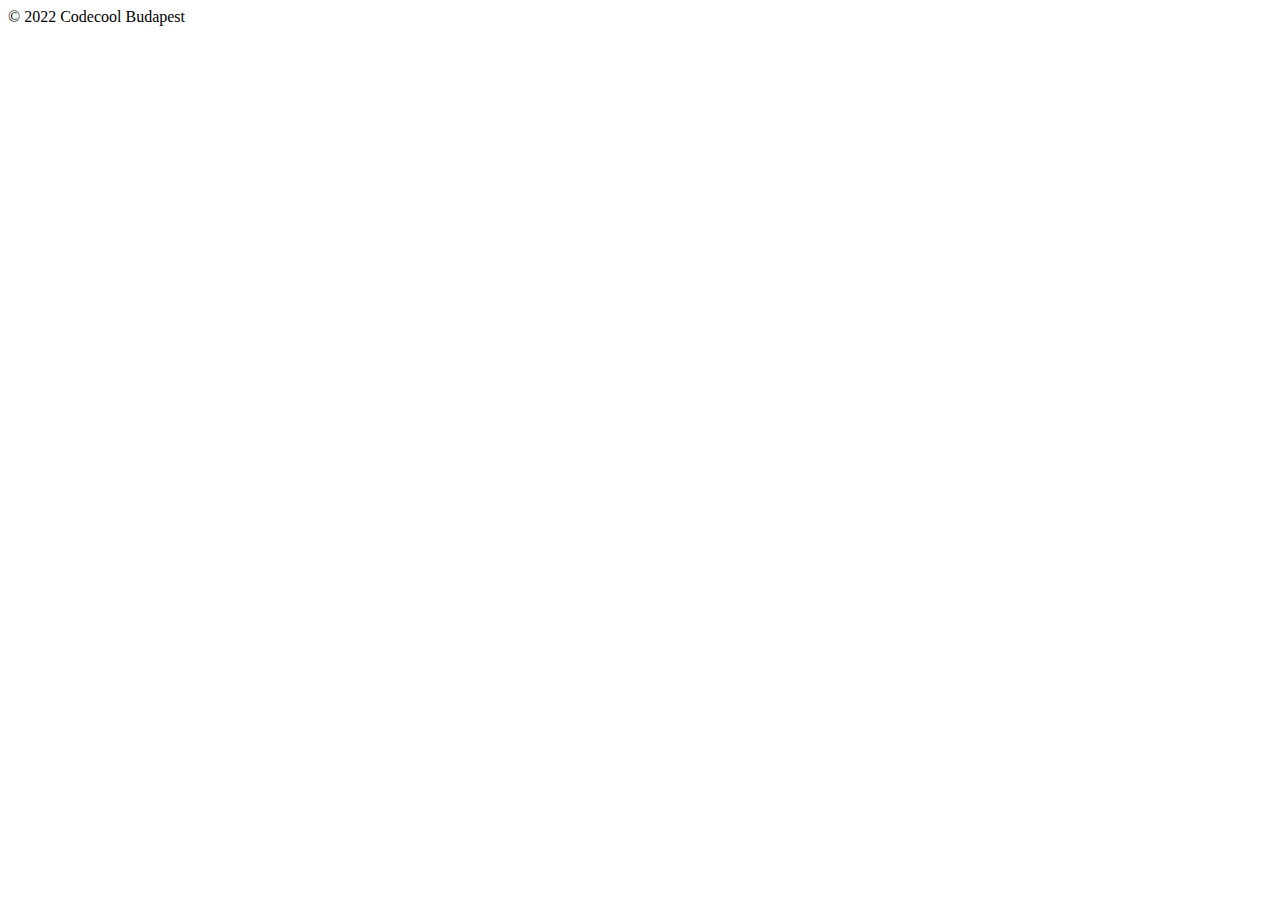
<file: src/main/webapp/templates/footer.html>
<!doctype html>
<html lang="en" xmlns="http://www.w3.org/1999/xhtml" xmlns:th="http://www.thymeleaf.org">
<body>

<div th:fragment="copy">
    <div class="footer">
        <div class="card-body">
            &copy; 2022 Codecool Budapest
        </div>
    </div>
</div>

</body>
</html>
</file>
